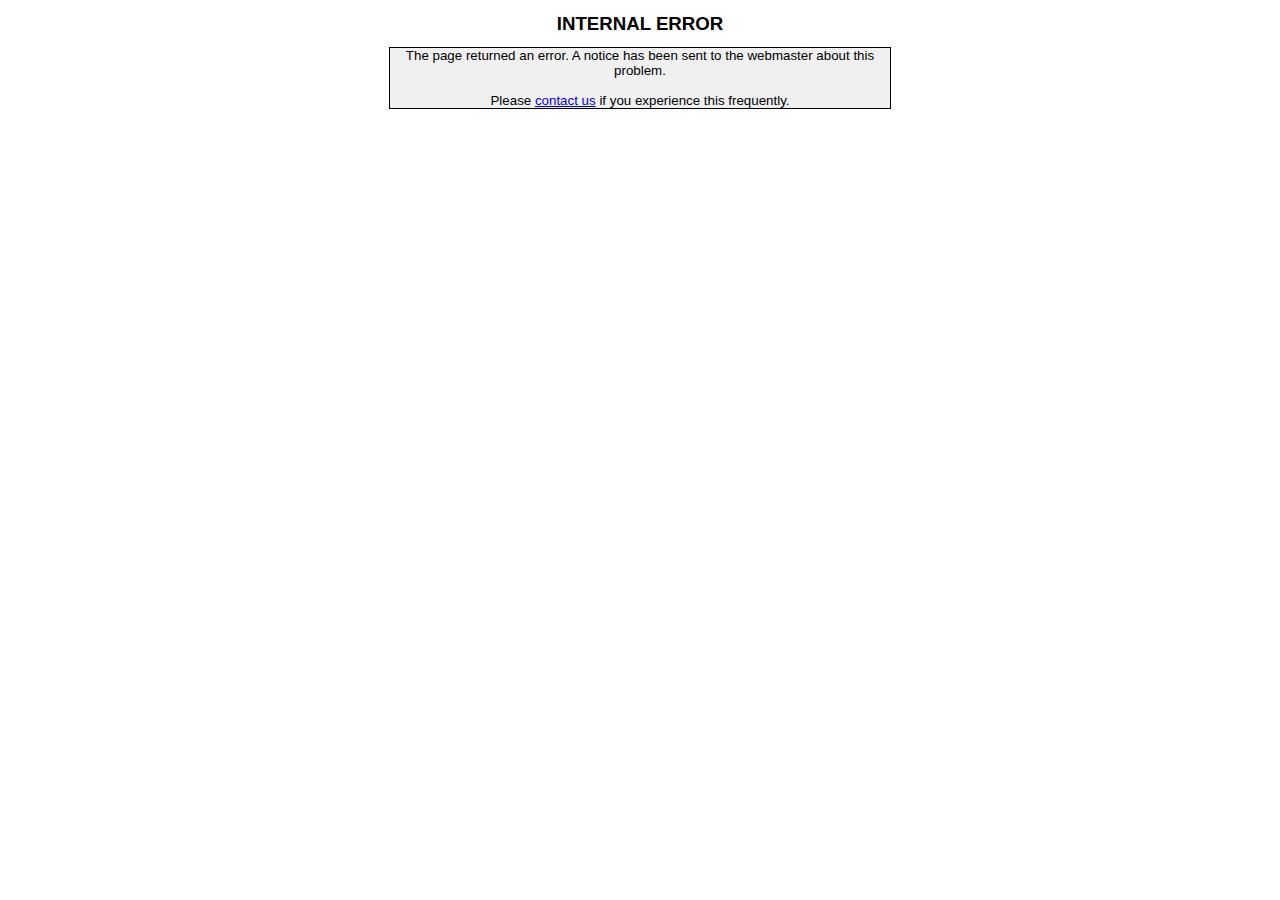
<file: content/error.php.html>
<!DOCTYPE html>
<html>
<head>
	<meta charset="UTF-8" />
	<title>Error</title>

	<style>
	body {
		font-family: Verdana, sans-serif;
		font-size: 10pt;
	}
	h1 {
		color: #000;
		font-size: 14pt;
		text-transform: uppercase;
		text-align: center;
	}
	#error {
		border: solid 1px #000;
		background-color: #F0F0F0;
		margin: 0 auto;
		width: 500px;
		text-align: center;
	}
	</style>
</head>
<body>
	<div>
	<h1>Internal Error</h1>
		<div id="error">

			The page returned an error. A notice has been sent to the webmaster
			about this problem.<br /><br />

			Please <a href="/contact">contact us</a> if you experience
			this frequently.
		</div>
	</div>
</body>
</html>
</file>
